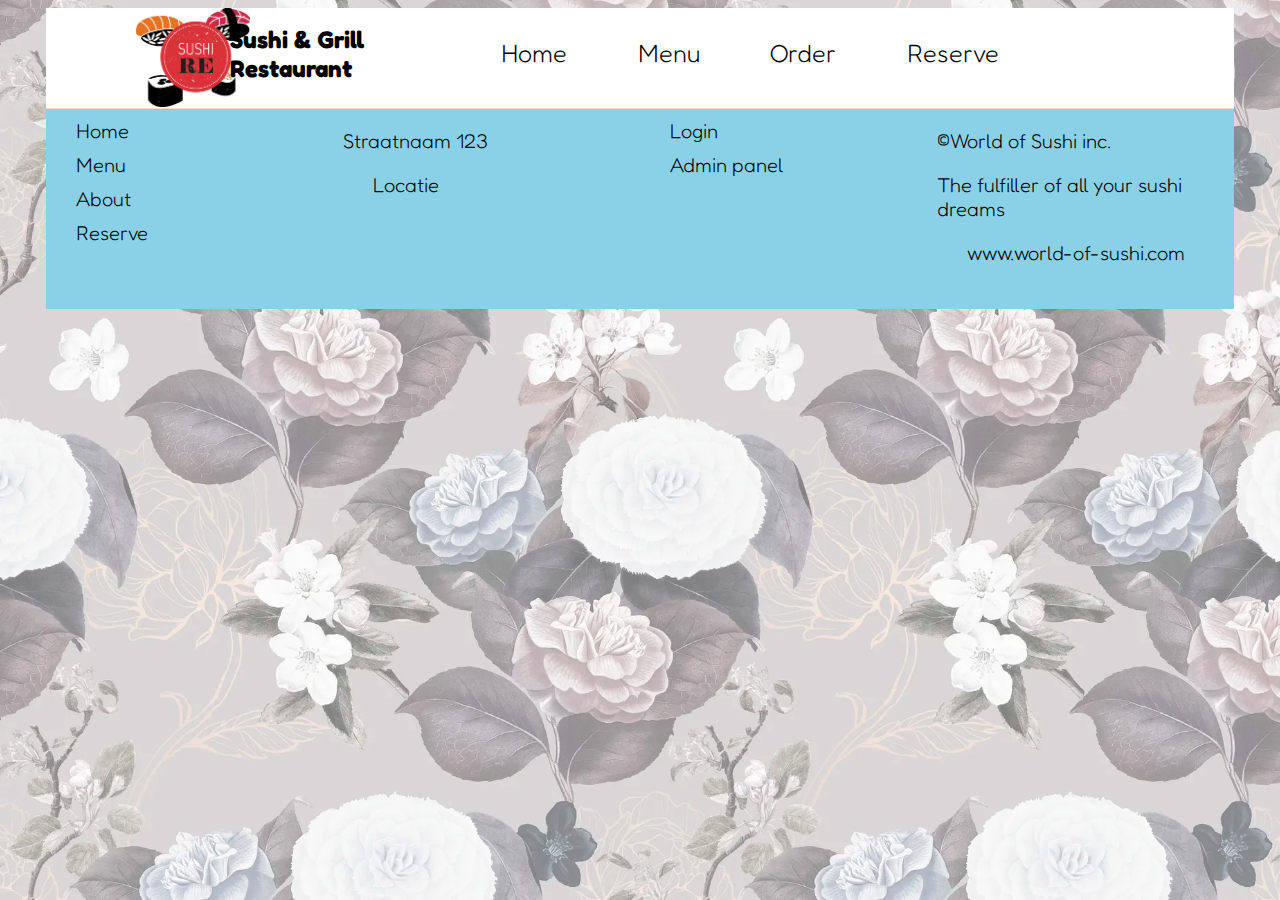
<file: index.html>
<!DOCTYPE html>
<html lang="en">
  <head>
    <link rel="preconnect" href="https://fonts.googleapis.com" />
    <link rel="preconnect" href="https://fonts.gstatic.com" crossorigin />
    <link
      href="https://fonts.googleapis.com/css2?family=Fredoka&family=Oswald:wght@500&display=swap"
      rel="stylesheet"
    />
    <meta charset="UTF-8" />
    <meta http-equiv="X-UA-Compatible" content="IE=edge" />
    <meta name="viewport" content="width=device-width, initial-scale=1.0" />
    <link rel="stylesheet" href="css/styles.css" />
    <script src="js/main.js"></script>
    <title>World Of Sushi</title>
  </head>
  <body>
    <div class="header">
      <div class="logo">
        <a href="index.html">
          <img src="images/logo.png">
        </a>
      </div>
      <p class="textLogo">
        Sushi & Grill<br />
        Restaurant
      </p>
      <div class="navbar">
        <a href="index.html">Home</a>
        <a href="menu.php">Menu</a>
        <a href="order.php">Order</a>
        <a href="reserve.html">Reserve</a>
      </div>
    </div>
    <div class="main-container">
      <div class="footer">
        <div class="linkjes">
          <a href="index.html">Home</a>
          <a href="menu.html">Menu</a>
          <a href="about.php">About</a>
          <a href="reserve.html">Reserve</a>
        </div>
        <div class="linkjes">
        <p>Straatnaam 123</p>
        <a href="https://www.google.com/maps/place/Sushi+Daily/@51.8226034,5.8647081,14z/data=!4m9!1m2!2m1!1ssushi+winkel!3m5!1s0x47c709b53575982f:0x95433fd083e7f5d6!8m2!3d51.8382798!4d5.874737!15sCgxzdXNoaSB3aW5rZWxaDiIMc3VzaGkgd2lua2VskgEOc3VzaGlfdGFrZWF3YXk">Locatie</a>

        </div>
        <div class="linkjes">
          <a href="login.php">Login</a>
          <a href="login.php">Admin panel</a>
        </div>
        <div class="linkjes">
          <p>©World of Sushi inc.</p>
          <p>The fulfiller of all your sushi dreams</p>
          <a href="index.html">www.world-of-sushi.com</a>

        </div>
      </div>
      </div>
    </div>

  </body>
</html>
</file>
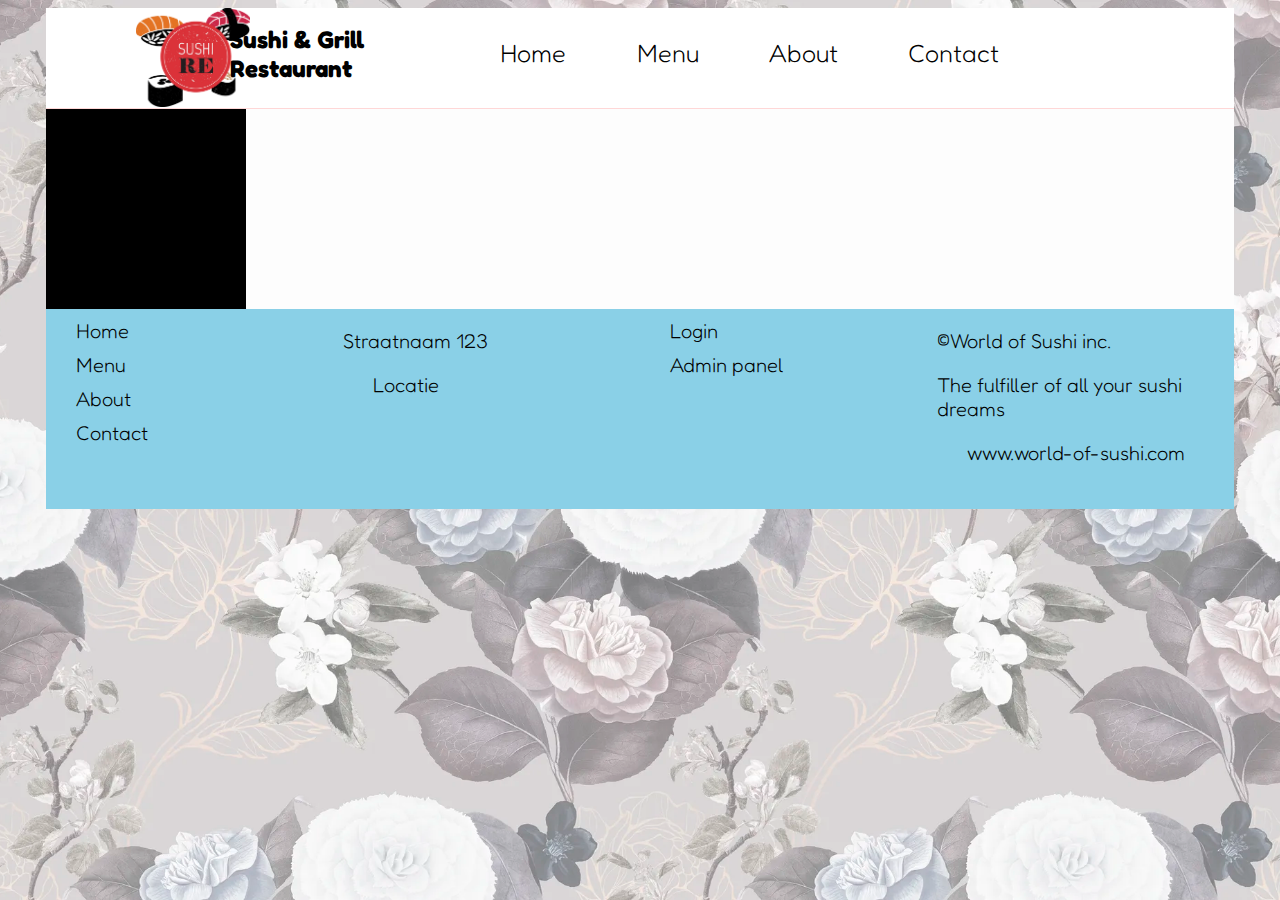
<file: about.html>
<!DOCTYPE html>
<html lang="en">
  <head>
    <link rel="preconnect" href="https://fonts.googleapis.com" />
    <link rel="preconnect" href="https://fonts.gstatic.com" crossorigin />
    <link
      href="https://fonts.googleapis.com/css2?family=Fredoka&family=Oswald:wght@500&display=swap"
      rel="stylesheet"
    />
    <meta charset="UTF-8" />
    <meta http-equiv="X-UA-Compatible" content="IE=edge" />
    <meta name="viewport" content="width=device-width, initial-scale=1.0" />
    <link rel="stylesheet" href="css/styles.css" />
    <title>World Of Sushi</title>
  </head>
  <body>
    <div class="header">
      <div class="logo">
        <a href="index.html">
          <img src="images/logo.png">
        </a>
      </div>
      <p class="textLogo">
        Sushi & Grill<br />
        Restaurant
      </p>
      <div class="navbar">
        <a href="index.html">Home</a>
        <a href="menu.php">Menu</a>
        <a href="about.html">About</a>
        <a href="contact.html">Contact</a>
      </div>
    </div>
    <div class="main-container">
      <div class="box"></div>
      <div class="footer">
        <div class="linkjes">
          <a href="index.html">Home</a>
          <a href="menu.html">Menu</a>
          <a href="about.html">About</a>
          <a href="contact.html">Contact</a>
        </div>
        <div class="linkjes">
        <p>Straatnaam 123</p>
        <a href="https://www.google.com/maps/place/Sushi+Daily/@51.8226034,5.8647081,14z/data=!4m9!1m2!2m1!1ssushi+winkel!3m5!1s0x47c709b53575982f:0x95433fd083e7f5d6!8m2!3d51.8382798!4d5.874737!15sCgxzdXNoaSB3aW5rZWxaDiIMc3VzaGkgd2lua2VskgEOc3VzaGlfdGFrZWF3YXk">Locatie</a>

        </div>
        <div class="linkjes">
          <a href="login.php">Login</a>
          <a href="login.php">Admin panel</a>
        </div>
        <div class="linkjes">
          <p>©World of Sushi inc.</p>
          <p>The fulfiller of all your sushi dreams</p>
          <a href="index.html">www.world-of-sushi.com</a>

        </div>
      </div>
      </div>
    </div>

  </body>
</html>
</file>
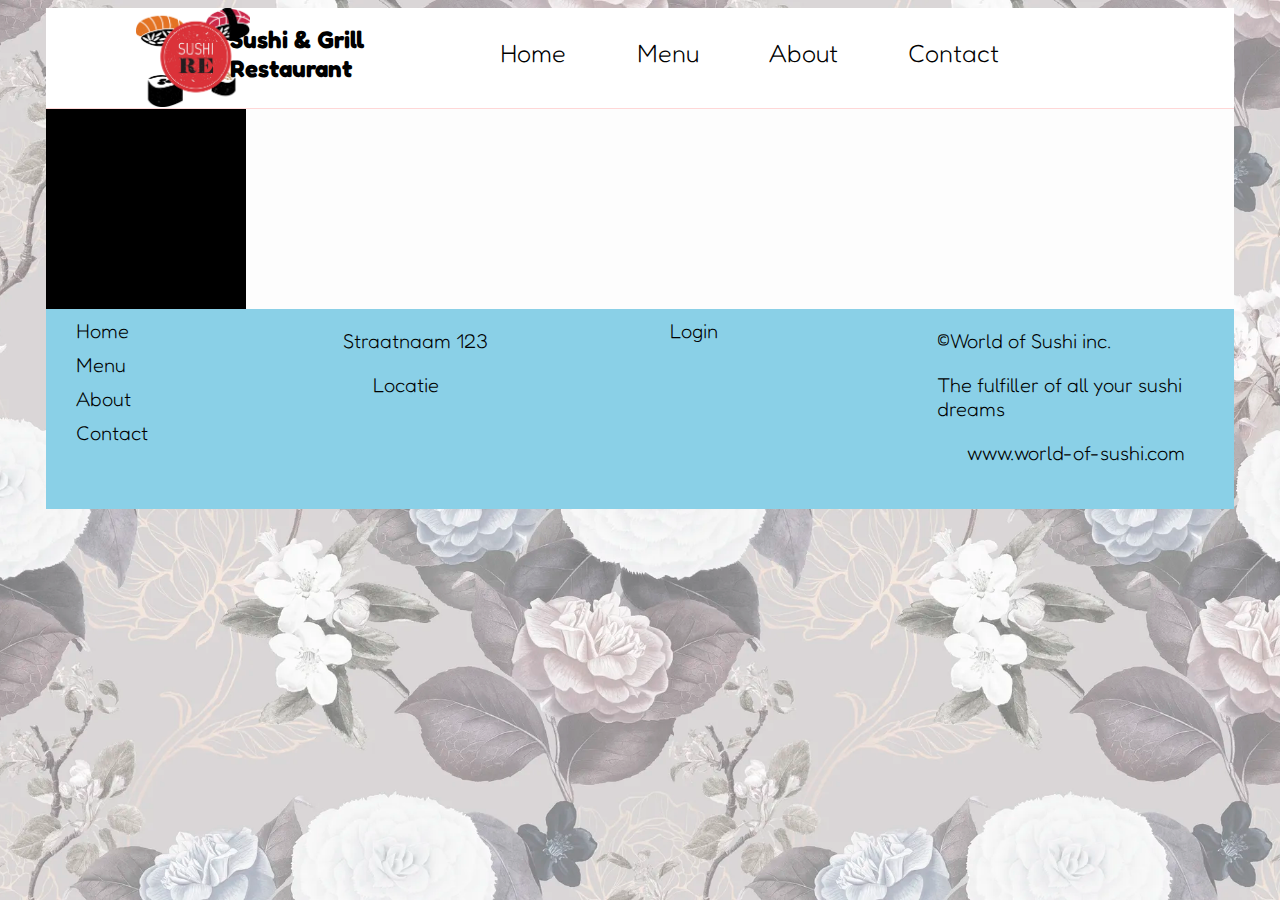
<file: menu.html>
<!DOCTYPE html>
<html lang="en">
  <head>
    <link rel="preconnect" href="https://fonts.googleapis.com" />
    <link rel="preconnect" href="https://fonts.gstatic.com" crossorigin />
    <link
      href="https://fonts.googleapis.com/css2?family=Fredoka&family=Oswald:wght@500&display=swap"
      rel="stylesheet"
    />
    <meta charset="UTF-8" />
    <meta http-equiv="X-UA-Compatible" content="IE=edge" />
    <meta name="viewport" content="width=device-width, initial-scale=1.0" />
    <link rel="stylesheet" href="css/styles.css" />
    <title>World Of Sushi</title>
  </head>
  <body>
    <div class="header">
      <div class="logo">
        <a href="index.html">
          <img src="images/logo.png">
        </a>
      </div>
      <p class="textLogo">
        Sushi & Grill<br />
        Restaurant
      </p>
      <div class="navbar">
        <a href="index.html">Home</a>
        <a href="menu.html">Menu</a>
        <a href="about.html">About</a>
        <a href="contact.html">Contact</a>
      </div>
    </div>
    <div class="main-container">
      <div class="box"></div>
      <div class="footer">
        <div class="linkjes">
          <a href="index.html">Home</a>
          <a href="menu.html">Menu</a>
          <a href="about.html">About</a>
          <a href="contact.html">Contact</a>
        </div>
        <div class="linkjes">
        <p>Straatnaam 123</p>
        <a href="https://www.google.com/maps/place/Sushi+Daily/@51.8226034,5.8647081,14z/data=!4m9!1m2!2m1!1ssushi+winkel!3m5!1s0x47c709b53575982f:0x95433fd083e7f5d6!8m2!3d51.8382798!4d5.874737!15sCgxzdXNoaSB3aW5rZWxaDiIMc3VzaGkgd2lua2VskgEOc3VzaGlfdGFrZWF3YXk">Locatie</a>

        </div>
        <div class="linkjes">
          <a href="login.html">Login</a>
        </div>
        <div class="linkjes">
          <p>©World of Sushi inc.</p>
          <p>The fulfiller of all your sushi dreams</p>
          <a href="index.html">www.world-of-sushi.com</a>

        </div>
      </div>
      </div>
    </div>

  </body>
</html>
</file>
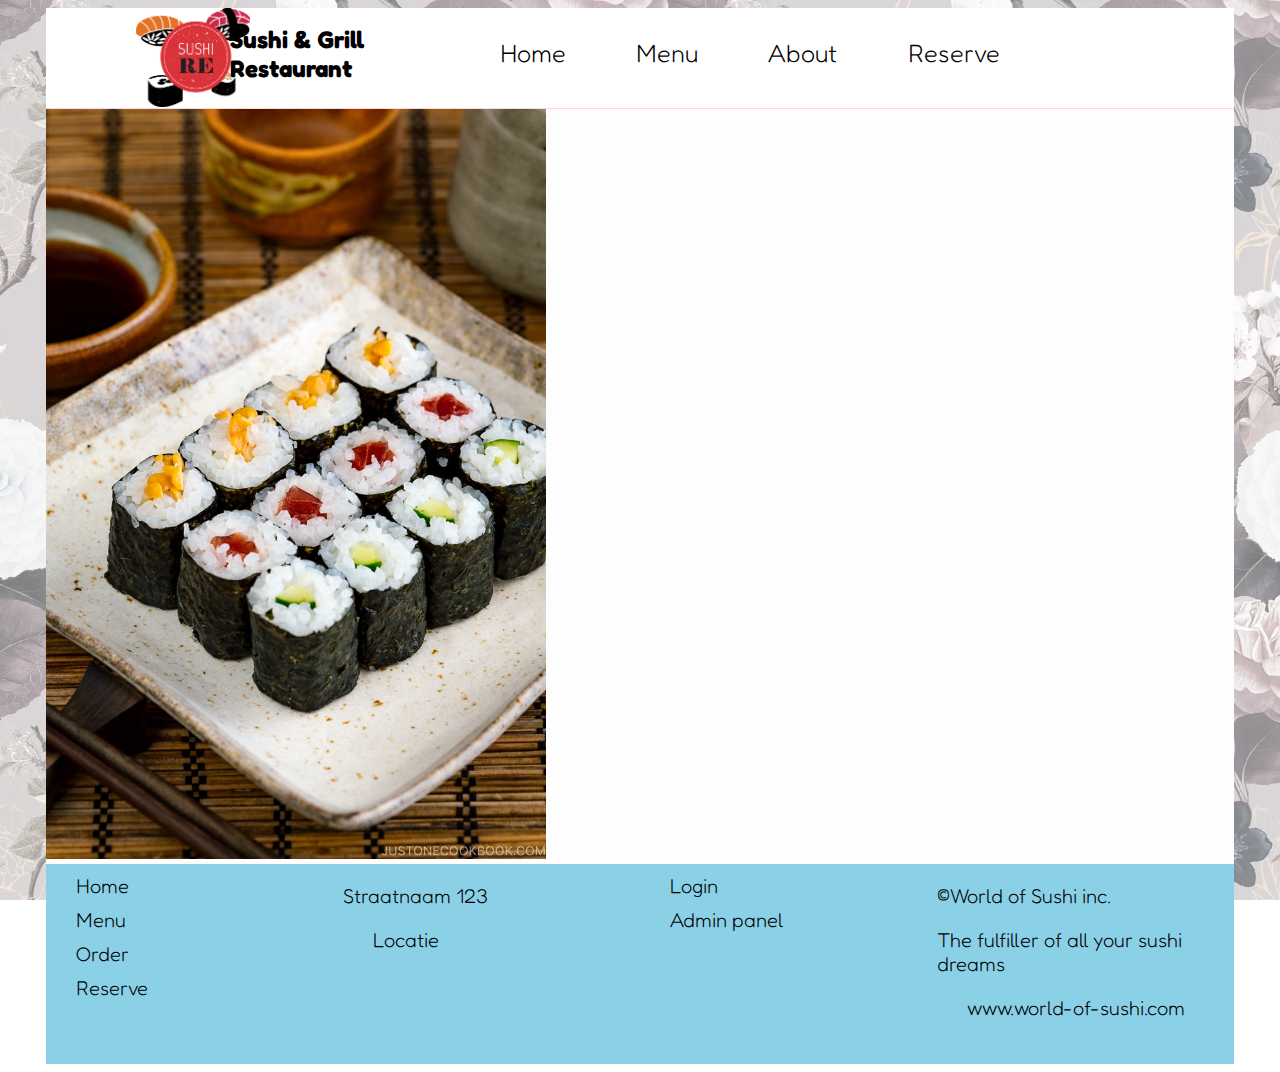
<file: order.html>
<!DOCTYPE html>
<html lang="en">
  <head>
    <link rel="preconnect" href="https://fonts.googleapis.com" />
    <link rel="preconnect" href="https://fonts.gstatic.com" crossorigin />
    <link
      href="https://fonts.googleapis.com/css2?family=Fredoka&family=Oswald:wght@500&display=swap"
      rel="stylesheet"
    />
    <meta charset="UTF-8" />
    <meta http-equiv="X-UA-Compatible" content="IE=edge" />
    <meta name="viewport" content="width=device-width, initial-scale=1.0" />
    <link rel="stylesheet" href="css/styles.css" />
    <script src="js/main.js"></script>
    <title>World Of Sushi</title>
  </head>
  <body>
    <div class="header">
      <div class="logo">
        <a href="index.html">
          <img src="images/logo.png">
        </a>
      </div>
      <p class="textLogo">
        Sushi & Grill<br />
        Restaurant
      </p>
      <div class="navbar">
        <a href="index.html">Home</a>
        <a href="menu.php">Menu</a>
        <a href="about.php">About</a>
        <a href="reserve.html">Reserve</a>
      </div>
    </div>
    <div class="main-container">
      <div class="sushiOne">
      <img src="images/sushi1.jpg" >
      </div>
      <div class="footer">
        <div class="linkjes">
          <a href="index.html">Home</a>
          <a href="menu.html">Menu</a>
          <a href="order.php">Order</a>
          <a href="reserve.html">Reserve</a>
        </div>
        <div class="linkjes">
        <p>Straatnaam 123</p>
        <a href="https://www.google.com/maps/place/Sushi+Daily/@51.8226034,5.8647081,14z/data=!4m9!1m2!2m1!1ssushi+winkel!3m5!1s0x47c709b53575982f:0x95433fd083e7f5d6!8m2!3d51.8382798!4d5.874737!15sCgxzdXNoaSB3aW5rZWxaDiIMc3VzaGkgd2lua2VskgEOc3VzaGlfdGFrZWF3YXk">Locatie</a>

        </div>
        <div class="linkjes">
          <a href="login.php">Login</a>
          <a href="login.php">Admin panel</a>
        </div>
        <div class="linkjes">
          <p>©World of Sushi inc.</p>
          <p>The fulfiller of all your sushi dreams</p>
          <a href="index.html">www.world-of-sushi.com</a>

        </div>
      </div>
      </div>
    </div>

  </body>
</html>
</file>
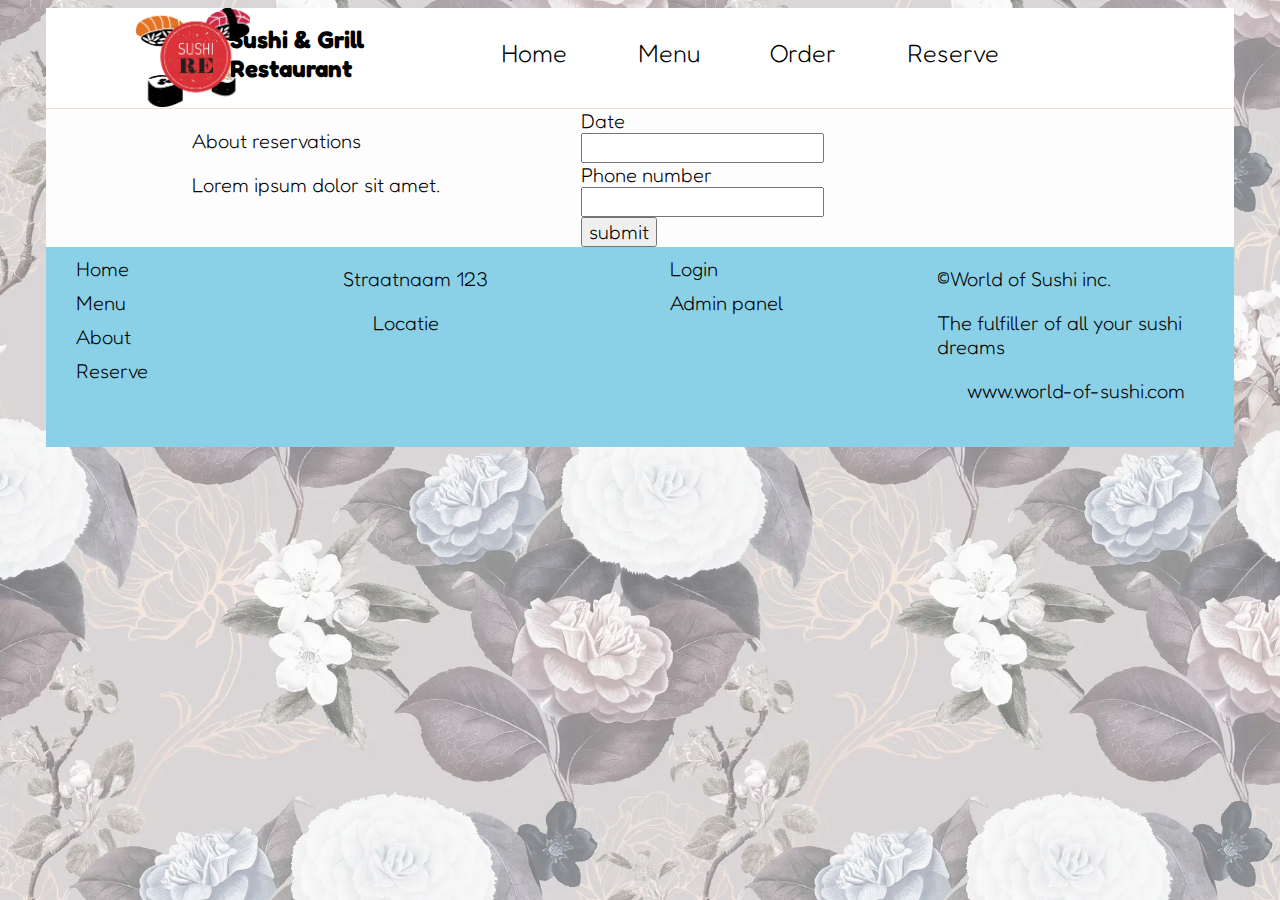
<file: reserve.html>
<!DOCTYPE html>
<html lang="en">
  <head>
    <link rel="preconnect" href="https://fonts.googleapis.com" />
    <link rel="preconnect" href="https://fonts.gstatic.com" crossorigin />
    <link
      href="https://fonts.googleapis.com/css2?family=Fredoka&family=Oswald:wght@500&display=swap"
      rel="stylesheet"
    />
    <meta charset="UTF-8" />
    <meta http-equiv="X-UA-Compatible" content="IE=edge" />
    <meta name="viewport" content="width=device-width, initial-scale=1.0" />
    <link rel="stylesheet" href="css/styles.css" />
    <script src="js/main.js"></script>
    <title>World Of Sushi</title>
  </head>
  <body>
    <div class="header">
      <div class="logo">
        <a href="index.html">
          <img src="images/logo.png">
        </a>
      </div>
      <p class="textLogo">
        Sushi & Grill<br />
        Restaurant
      </p>
      <div class="navbar">
        <a href="index.html">Home</a>
        <a href="menu.php">Menu</a>
        <a href="order.php">Order</a>
        <a href="reserve.html">Reserve</a>
      </div>
    </div>
    <div class="main-container">
      <div class="resHeader">
        <h3>About reservations</h3>
        <p>Lorem ipsum dolor sit amet.</p>
      </div>
 
      <div class="reservations">
        <form>
          <label>Date</label>
          <input type="text">
          <label>Phone number</label>
          <input type="tel">
          <input type="submit" value="submit">



        </form>
      </div>

      <div class="footer">
        <div class="linkjes">
          <a href="index.html">Home</a>
          <a href="menu.html">Menu</a>
          <a href="about.php">About</a>
          <a href="reserve.html">Reserve</a>
        </div>
        <div class="linkjes">
        <p>Straatnaam 123</p>
        <a href="https://www.google.com/maps/place/Sushi+Daily/@51.8226034,5.8647081,14z/data=!4m9!1m2!2m1!1ssushi+winkel!3m5!1s0x47c709b53575982f:0x95433fd083e7f5d6!8m2!3d51.8382798!4d5.874737!15sCgxzdXNoaSB3aW5rZWxaDiIMc3VzaGkgd2lua2VskgEOc3VzaGlfdGFrZWF3YXk">Locatie</a>

        </div>
        <div class="linkjes">
          <a href="login.php">Login</a>
          <a href="login.php">Admin panel</a>
        </div>
        <div class="linkjes">
          <p>©World of Sushi inc.</p>
          <p>The fulfiller of all your sushi dreams</p>
          <a href="index.html">www.world-of-sushi.com</a>

        </div>
      </div>
    </div>
  </div>

  </body>
</html>
</file>
<file: css/styles.css>
* {
  font-family: "Fredoka", sans-serif;
  font-size: 20px;
  font-weight: lighter;
}
html {
  background: url(../images/background.jpg) no-repeat center center fixed;
  -webkit-background-size: cover;
  -moz-background-size: cover;
  -o-background-size: cover;
  background-size: cover;
}
.main-container {
  background-color: rgb(253, 253, 253);
  width: auto;
  height: autos;
  margin-left: 3%;
  margin-right: 3%;
  margin-top: 0px;
}
.header {
  background-color: white;
  width: auto;
  height: 100px;
  margin-left: 3%;
  margin-right: 3%;
  border-bottom: 1px solid rgb(255, 215, 215);
}
.header .logo img {
  position: absolute;
  max-width: 200px;
  max-height: 99px;
  margin-left: 90px;
}
.header .textLogo {
  font-family: "Fredoka", sans-serif;
  position: absolute;
  font-size: x-large;
  font-weight: bold;
  left: 18%;
  top: 1px;
}
.header .navbar {
  display: flex;
  justify-content: space-evenly;
  width: 50%;
  position: absolute;
  margin-left: 30%;
  margin-top: 30px;
}
.header .navbar a {
  color: #000000;
  font-family: "Fredoka", sans-serif;
  font-size: 25px;
  font-weight: lighter;
  text-decoration: none;
}

.footer {
  display: flex;
  width: 100%;
  height: 200px;
  background-color: rgb(138, 208, 231);
}

.footer .linkjes {
  width: 100%;
}

.footer a {
  color: black;
  font-family: "Fredoka", sans-serif;
  font-size: 20px;
  font-weight: lighter;
  text-decoration: none;
  display: block;
  margin: 10px 10%;
}
.main-container .box {
  width: 200px;
  height: 200px;
  background-color: black;
}
table {
  font-family: arial, sans-serif;
  border-collapse: collapse;
  width: 100%;
  border: 2px solid rgb(36, 35, 35);
}

td {
  border: 1px solid #dddddd;
  text-align: left;
  padding: 8px;
}

th {
  border: 1px solid #dddddd;
  text-align: left;
  padding: 8px;
  font-weight: bold;
}

tr:nth-child(even) {
  background-color: #dddddd;
}
div.main-container div.sushiOne img {
  max-width: 500px;
  max-height: 250 px;
}
.main-container .reservations {
  top: 50%;
  margin-left: 45%;
  width: 200px;
}
.main-container .resHeader {
  position: absolute;
  font-size: 50px;
  left: 15%;
}
</file>
